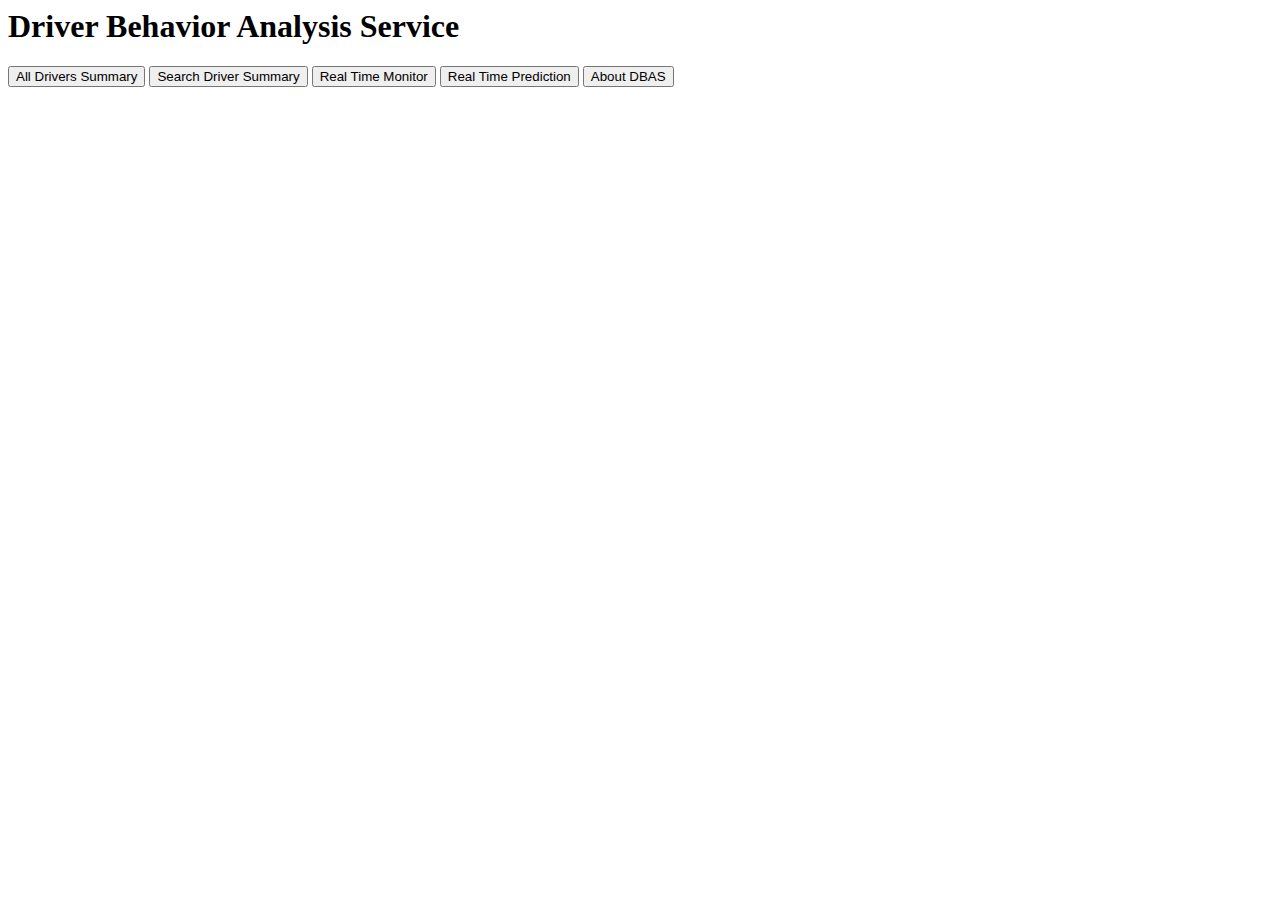
<file: src/main/resources/templates/index.html>
<html xmlns:th="http://www.thymeleaf.org">

<head>
	<meta name="author" content="Banjibear">
	<meta name="refresh" content="60">
	<meta name="viewport" content="width=device-width, initial-scale=1">
	<link rel="preconnect" href="https://fonts.googleapis.com">
	<link rel="preconnect" href="https://fonts.gstatic.com" crossorigin>
	<link href="https://fonts.googleapis.com/css2?family=Dosis:wght@400;800&display=swap" rel="stylesheet">
	<link rel="stylesheet" th:href="@{./css/common.css}">
	<meta http-equiv="Content-Type" content="text/html; charset=UTF-8" />
	<title>Driver Behavior Analysis Service</title>
</head>

<body>

	<div id="div1">
		<div id="centerContainer">
			<h1>Driver Behavior Analysis Service</h1>
			<div id="line"></div>
			<div id="buttonContainer">
				<a href="/drivers"><button class="button">All Drivers Summary</button></a>
				<a href="/search"><button class="button">Search Driver Summary</button></a>
				<a><button class="button">Real Time Monitor</button></a>
				<a><button class="button">Real Time Prediction</button></a>
				<a href="/about"><button class="button">About DBAS</button></a>
			</div>
		</div>
	</div>
</body>
</html>
</file>
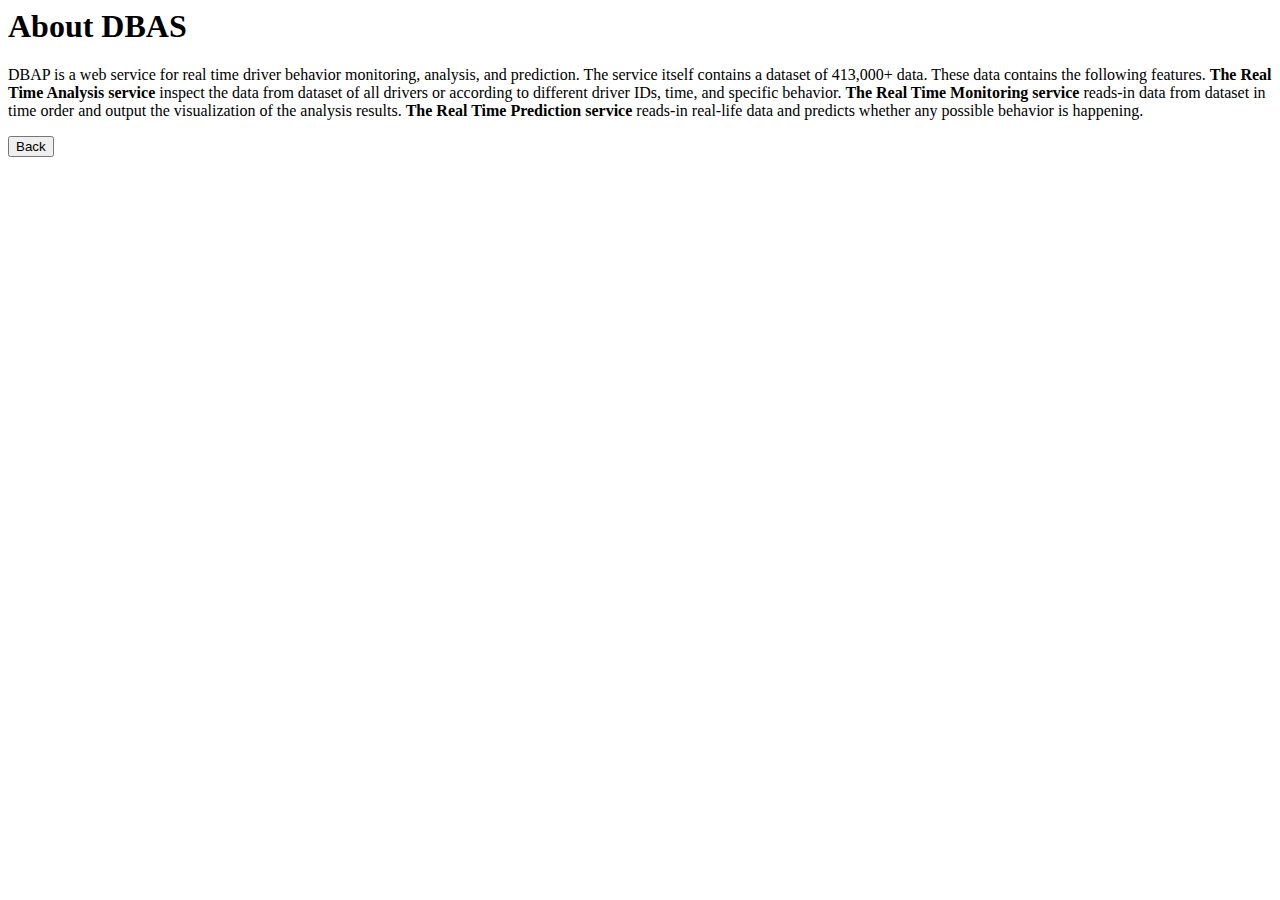
<file: src/main/resources/templates/about.html>
<html xmlns:th="http://www.thymeleaf.org">

<head>
	<meta name="author" content="Banjibear">
	<meta name="refresh" content="60">
	<meta name="viewport" content="width=device-width, initial-scale=1">
	<link rel="preconnect" href="https://fonts.googleapis.com">
	<link rel="preconnect" href="https://fonts.gstatic.com" crossorigin>
	<link href="https://fonts.googleapis.com/css2?family=Dosis:wght@400;800&display=swap" rel="stylesheet">
	<link rel="stylesheet" th:href="@{/css/about.css}">
	<meta http-equiv="Content-Type" content="text/html; charset=UTF-8" />
	<title>Driver Behavior Analysis Service</title>
</head>

<body>

	<div id="div1">
		<div id="centerContainer">
			<h1>About DBAS</h1>
			<p>
				DBAP is a web service for real time driver behavior monitoring, analysis, and prediction. The service itself contains a dataset of 413,000+ data. These data contains the following features. <b>The Real Time Analysis service</b> inspect the data from dataset of all drivers or according to different driver IDs, time, and specific behavior. <b>The Real Time Monitoring service </b>reads-in data from dataset in time order and output the visualization of the analysis results. <b>The Real Time Prediction service</b> reads-in real-life data and predicts whether any possible behavior is happening.  
			</p>
			<div id="buttonContainer">
				<a href="/"><button class="button">Back</button></a>
			</div>
		</div>
	</div>
</body>
</html>
</file>
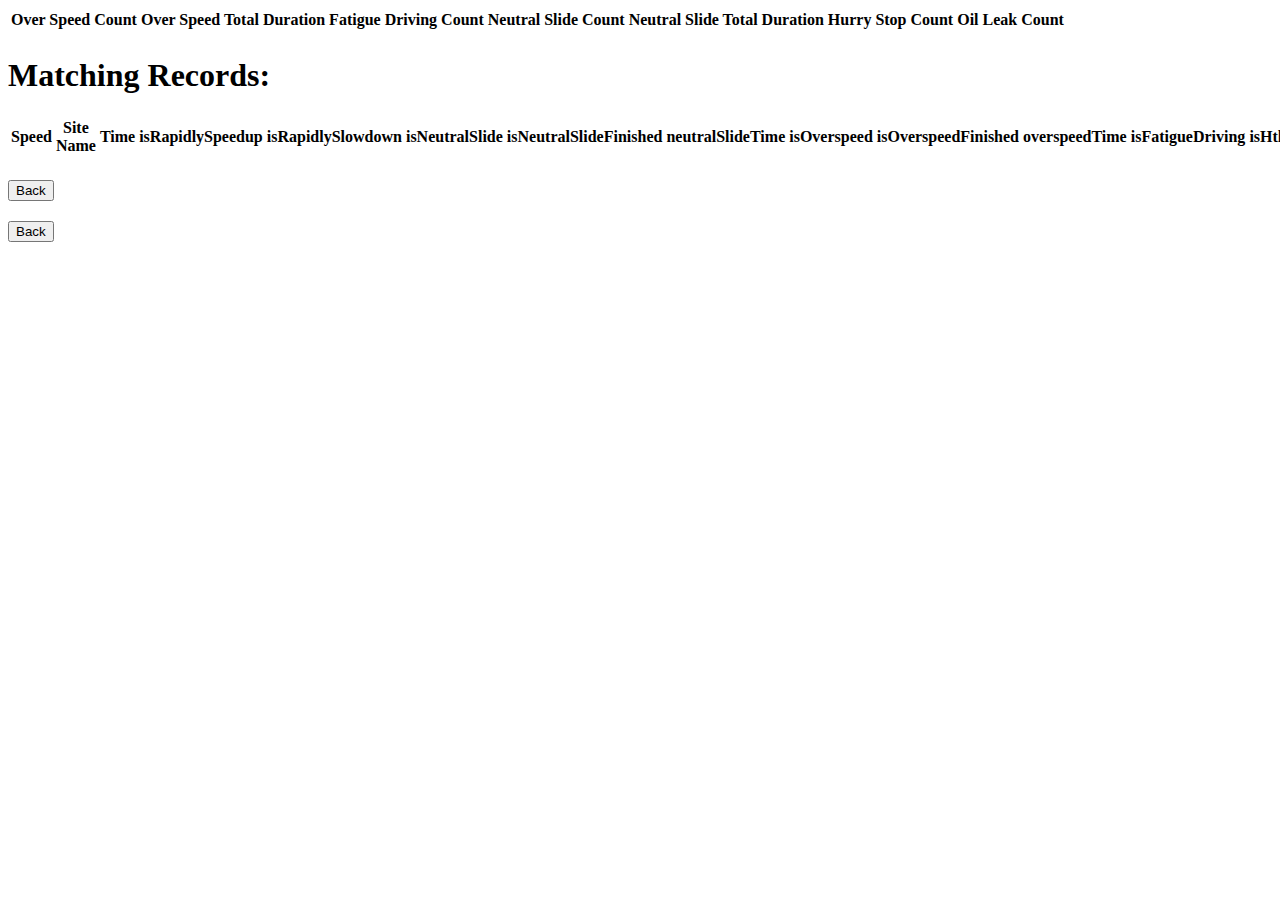
<file: src/main/resources/templates/drivers.html>
<html xmlns:th="http://www.thymeleaf.org">

<head>
	<meta name="author" content="Banjibear">
	<meta name="refresh" content="60">
	<meta name="viewport" content="width=device-width, initial-scale=1">
	<link rel="preconnect" href="https://fonts.googleapis.com">
	<link rel="preconnect" href="https://fonts.gstatic.com" crossorigin>
	<link href="https://fonts.googleapis.com/css2?family=Dosis:wght@400;800&display=swap" rel="stylesheet">
	<link rel="stylesheet" th:href="@{/css/drivers.css}">
	<meta http-equiv="Content-Type" content="text/html; charset=UTF-8" />
	<title>Driver Behavior Analysis Service</title>
</head>

<body>
	<div id="tableContainer" th:if="${response.getStatusCode() == 200}">
		<div th:each="driver: ${response.returnDataList}">
			<h1 th:text="'Driver: ' + ${driver.driverID} + ' Car Plate: ' + ${driver.carPlateNumber}"></h1>
			<table>
				<tr>
					<th>Over Speed Count</th>
					<th>Over Speed Total Duration</th>
					<th>Fatigue Driving Count</th>
					<th>Neutral Slide Count</th>
					<th>Neutral Slide Total Duration</th>
					<th>Hurry Stop Count</th>
					<th>Oil Leak Count</th>
				</tr>
				<tr th:each="stats : ${driver.driverStats}">
					<td th:text="${stats.numOfOverspeed}"></td>
					<td th:text="${stats.totalOverspeedT}"></td>
					<td th:text="${stats.numOfFatigue}"></td>
					<td th:text="${stats.numOfNeutralSlide}"></td>
					<td th:text="${stats.totalNeutralSlideT}"></td>
					<td th:text="${stats.numOfHurryThrottleStop}"></td>
					<td th:text="${stats.numOfOilLeak}"></td>
				</tr>
			</table>
		</div>
		<div id="recordContainer" th:if="${response.returnDataList[0].driverRecordList != null}">
			<div  th:each="driver: ${response.returnDataList}">
				<h1>Matching Records:</h1>
				<table>
					<tr>
						<th>Speed</th>
						<th>Site Name</th>
						<th>Time</th>
						<th>isRapidlySpeedup</th>
						<th>isRapidlySlowdown</th>
						<th>isNeutralSlide</th>
						<th>isNeutralSlideFinished</th>
						<th>neutralSlideTime</th>
						<th>isOverspeed</th>
						<th>isOverspeedFinished</th>
						<th>overspeedTime</th>
						<th>isFatigueDriving</th>
						<th>isHthrottleStop</th>
						<th>isOilLeak</th>
					</tr>
					<tr th:each="record : ${driver.driverRecordList}">
						<td th:text="${record.speed}"></td>
						<td th:text="${record.siteName}"></td>
						<td th:text="${record.time}"></td>
						<td th:text="${record.isRapidlySpeedup}"></td>
						<td th:text="${record.isRapidlySlowdown}"></td>
						<td th:text="${record.isNeutralSlide}"></td>
						<td th:text="${record.isNeutralSlideFinished}"></td>
						<td th:text="${record.neutralSlideTime}"></td>
						<td th:text="${record.isOverspeed}"></td>
						<td th:text="${record.isOverspeedFinished}"></td>
						<td th:text="${record.overspeedTime}"></td>
						<td th:text="${record.isFatigueDriving}"></td>
						<td th:text="${record.isHthrottleStop}"></td>
						<td th:text="${record.isOilLeak}"></td>
					</tr>
				</table>
			</div>
		</div>
		<br>
		<div id="buttonContainer">
			<a href="/"><button class="button">Back</button></a>
		</div>
	</div>
	<div id="tableContainer" th:unless="${response.getStatusCode() == 200}">
		<h2 th:text="'Error code: ' + ${response.getStatusCode()}"></h2>
		<h2 th:text="'Error message: ' + ${response.getStatusMsg()}"></h2>
		<a href="/"><button class="button">Back</button></a>
	</div>

</body>
</html>
</file>
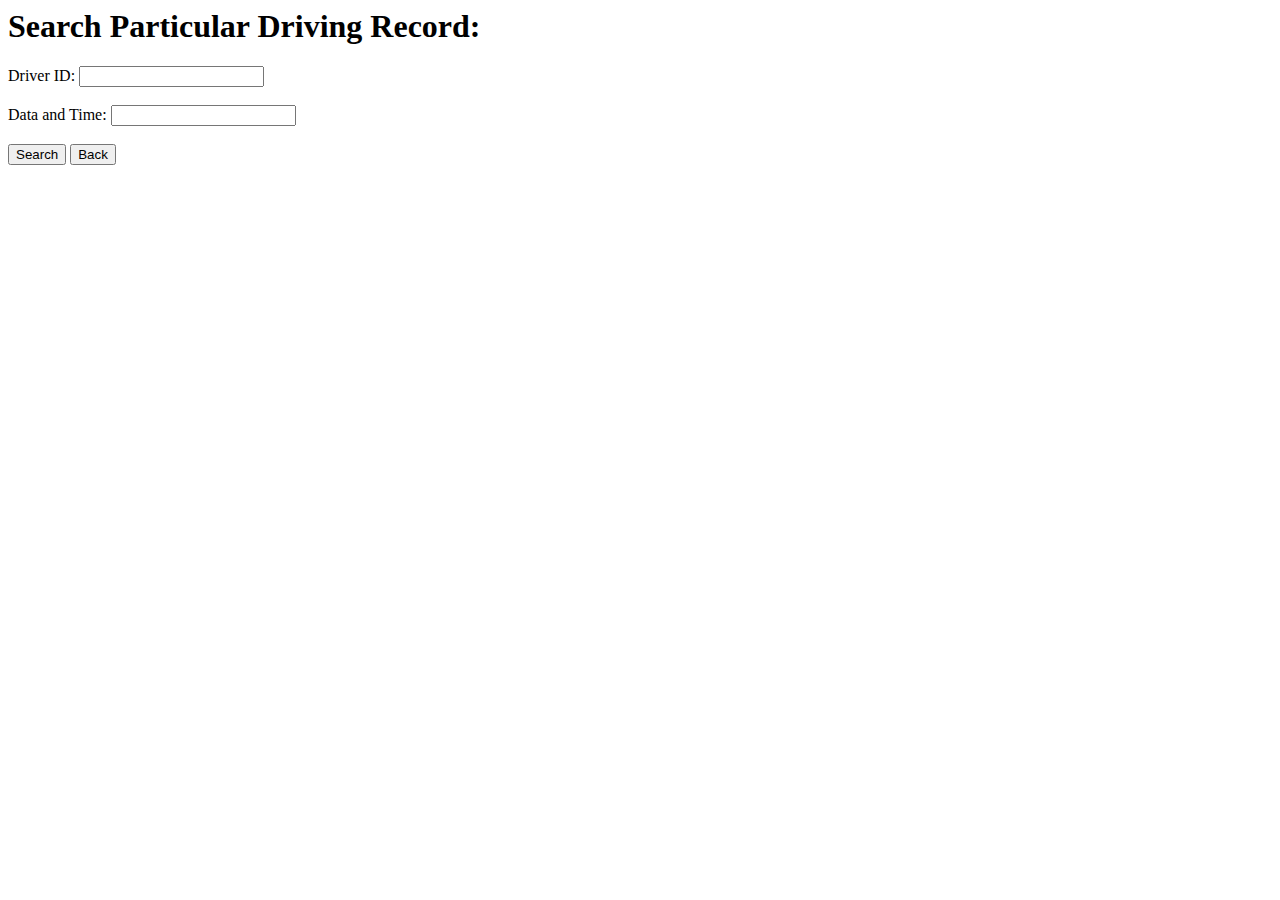
<file: src/main/resources/templates/search.html>
<html xmlns:th="http://www.thymeleaf.org">

<head>
	<meta name="author" content="Banjibear">
	<meta name="refresh" content="60">
	<meta name="viewport" content="width=device-width, initial-scale=1">
	<link rel="preconnect" href="https://fonts.googleapis.com">
	<link rel="preconnect" href="https://fonts.gstatic.com" crossorigin>
	<link href="https://fonts.googleapis.com/css2?family=Dosis:wght@400;800&display=swap" rel="stylesheet">
	<link rel="stylesheet" th:href="@{/css/search.css}">
	<meta http-equiv="Content-Type" content="text/html; charset=UTF-8" />
	<title>Driver Behavior Analysis Service</title>
</head>

<body>

	<div id="div1">
		<div id="centerContainer">
			<h1>Search Particular Driving Record:</h1>
			<div id="line"></div>
			<div id="inputContainer">
				<div>
					<label for="driverID">Driver ID: </label>
					<input type="text" name="driverID" id="driverID" required><br><br>
				</div>
				<div>
					<label for="time">Data and Time: </label>
					<input type="text" name="time" id="time"><br><br>
				</div>
			</div>
			<div id="buttonContainer">
				<a onClick="searchDriver(this)"><button class="button">Search</button></a>
				<a href="/"><button class="button">Back</button></a>
			</div>
		</div>
	</div>


	<script>
		function searchDriver(e) {
			var driverID = document.getElementById('driverID').value;
			var time = document.getElementById('time').value;
			if (driverID == null || driverID == "") {
				driverID = "NULL";
			}
			// alert(driverID + time);
			window.location.replace("/drivers/" + driverID + "?time=" + time);
		}
	</script>
</body>
</html>
</file>
